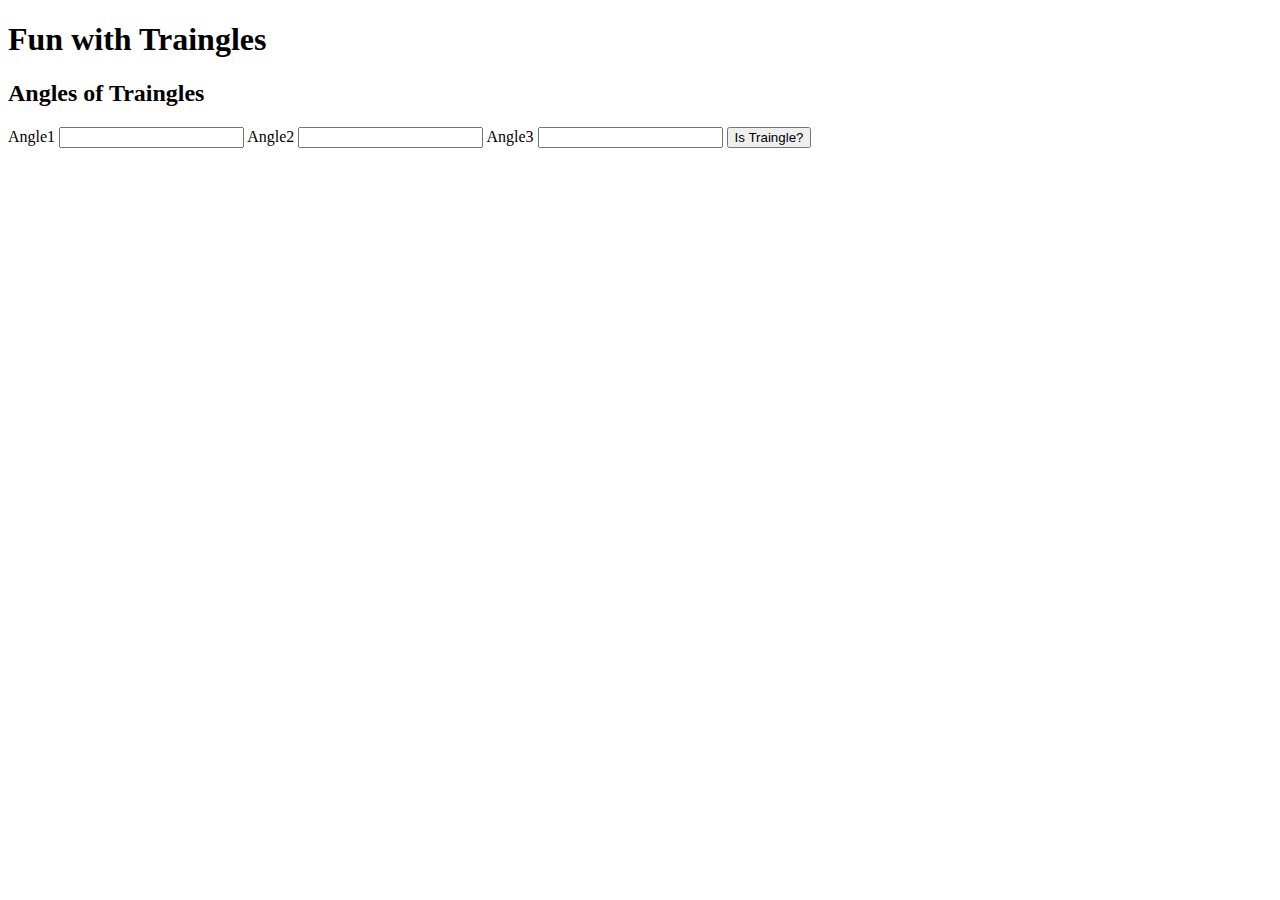
<file: index.html>
<!DOCTYPE html>
<html lang="en">
  <head>
    <meta charset="UTF-8" />
    <meta http-equiv="X-UA-Compatible" content="IE=edge" />
    <meta name="viewport" content="width=device-width, initial-scale=1.0" />
    <title>Angle Of Traingles</title>
  </head>
  <body>
    <h1>Fun with Traingles</h1>
    <div class="container">
      <h2>Angles of Traingles</h2>
      <label>Angle1 <input type="number" class="angle-input" /></label>
      <label>Angle2 <input type="number" class="angle-input" /></label>
      <label>Angle3 <input type="number" class="angle-input" /></label>
      <button id="check-button">Is Traingle?</button>
      <p id="output-text"></p>
    </div>
    <script src="./isTraingle.js"></script>
  </body>
</html>
</file>
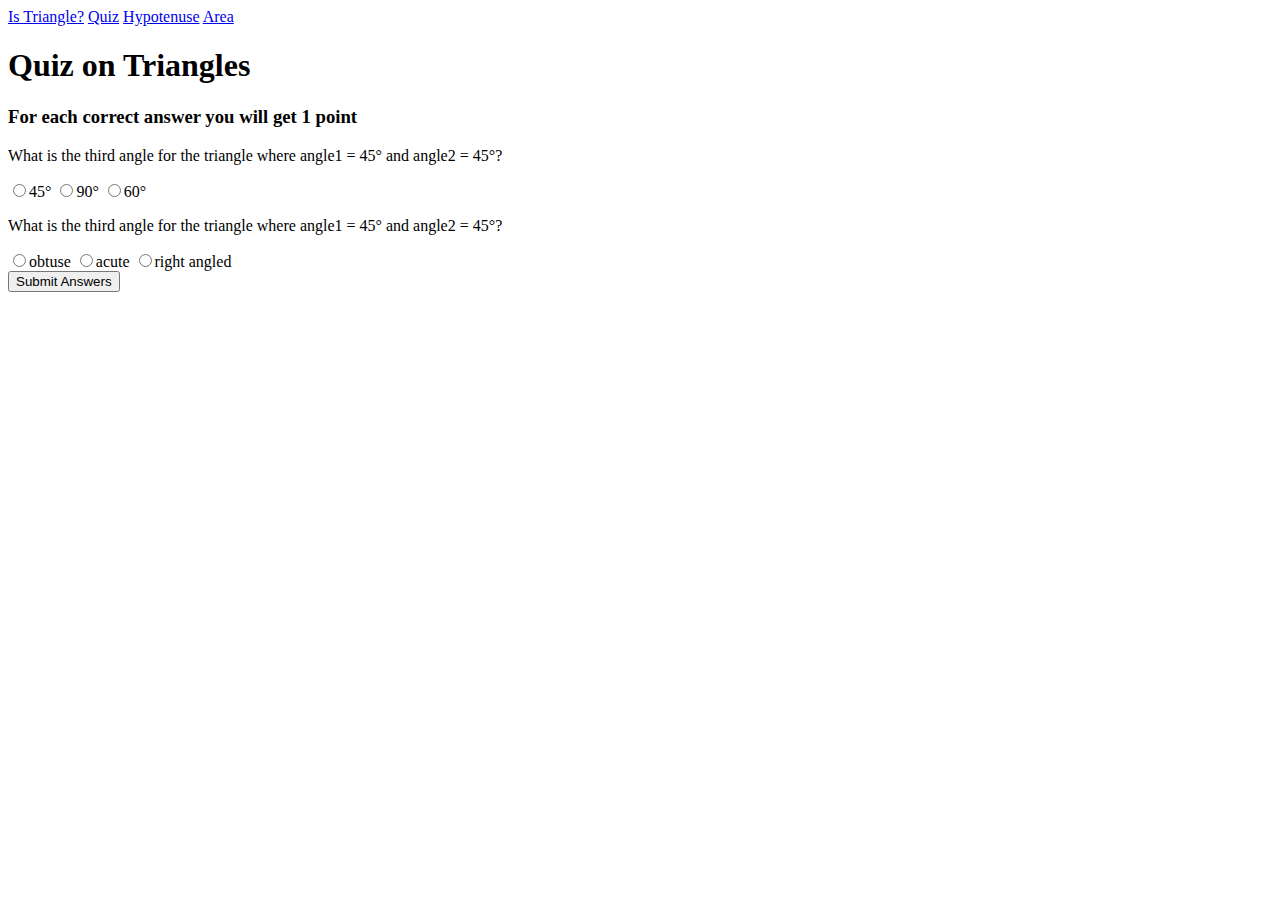
<file: quiz.html>
<!DOCTYPE html>
<html lang="en">
  <head>
    <meta charset="UTF-8" />
    <meta http-equiv="X-UA-Compatible" content="IE=edge" />
    <meta name="viewport" content="width=device-width, initial-scale=1.0" />
    <title>Quiz on Triangles</title>
  </head>
  <body>
    <nav>
      <a href="triangle.html">Is Triangle?</a>
      <a href="quiz.html">Quiz</a>
      <a href="hypotenuse.html">Hypotenuse</a>
      <a href="area.html">Area</a>
    </nav>
    <h1>Quiz on Triangles</h1>
    <div class="container">
      <h3>For each correct answer you will get 1 point</h3>

      <form class="quiz-form">
        <div class="question1">
          <p>
            What is the third angle for the triangle where angle1 = 45° and
            angle2 = 45°?
          </p>
          <label><input type="radio" value="45°" name="question1" />45°</label>
          <label><input type="radio" value="90°" name="question1" />90°</label>
          <label><input type="radio" value="60°" name="question1" />60°</label>
        </div>

        <div class="question2">
          <p>
            What is the third angle for the triangle where angle1 = 45° and
            angle2 = 45°?
          </p>
          <label
            ><input type="radio" value="obtuse" name="question2" />obtuse</label
          >
          <label
            ><input type="radio" value="acute" name="question2" />acute</label
          >
          <label
            ><input type="radio" value="right angled" name="question2" />right
            angled</label
          >
        </div>
      </form>
      <button id="check-score">Submit Answers</button>
      <p class="output-text"></p>
    </div>
    <script src="./quiz.js"></script>
  </body>
</html>
</file>
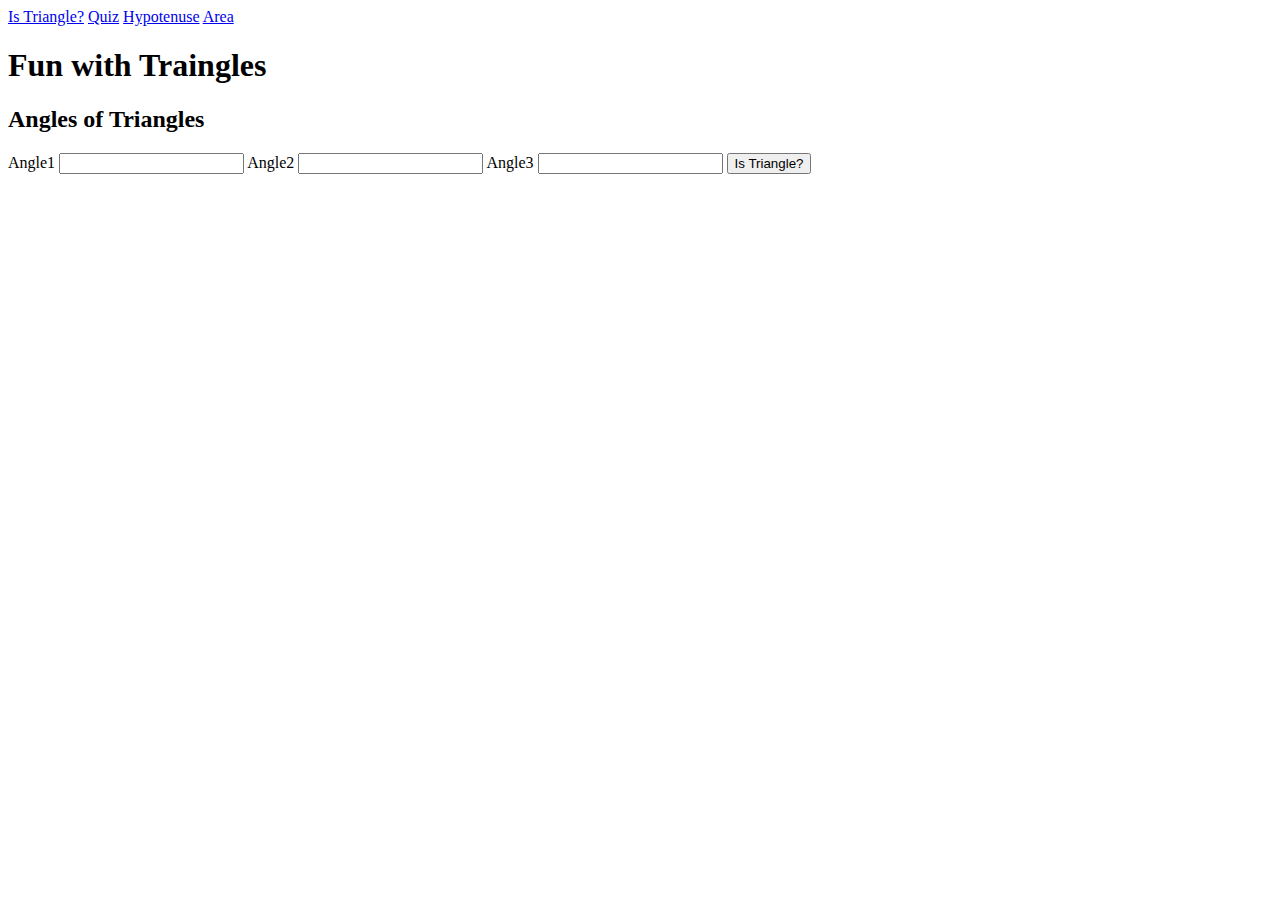
<file: triangle.html>
<!DOCTYPE html>
<html lang="en">
  <head>
    <meta charset="UTF-8" />
    <meta http-equiv="X-UA-Compatible" content="IE=edge" />
    <meta name="viewport" content="width=device-width, initial-scale=1.0" />
    <title>Angle Of Triangles</title>
  </head>
  <body>
    <nav>
      <a href="triangle.html">Is Triangle?</a>
      <a href="quiz.html">Quiz</a>
      <a href="hypotenuse.html">Hypotenuse</a>
      <a href="area.html">Area</a>
    </nav>
    <h1>Fun with Traingles</h1>
    <div class="container">
      <h2>Angles of Triangles</h2>
      <label>Angle1 <input type="number" class="angle-input" /></label>
      <label>Angle2 <input type="number" class="angle-input" /></label>
      <label>Angle3 <input type="number" class="angle-input" /></label>
      <button id="check-button">Is Triangle?</button>
      <p id="output-text"></p>
    </div>
    <script src="./isTriangle.js"></script>
  </body>
</html>
</file>
